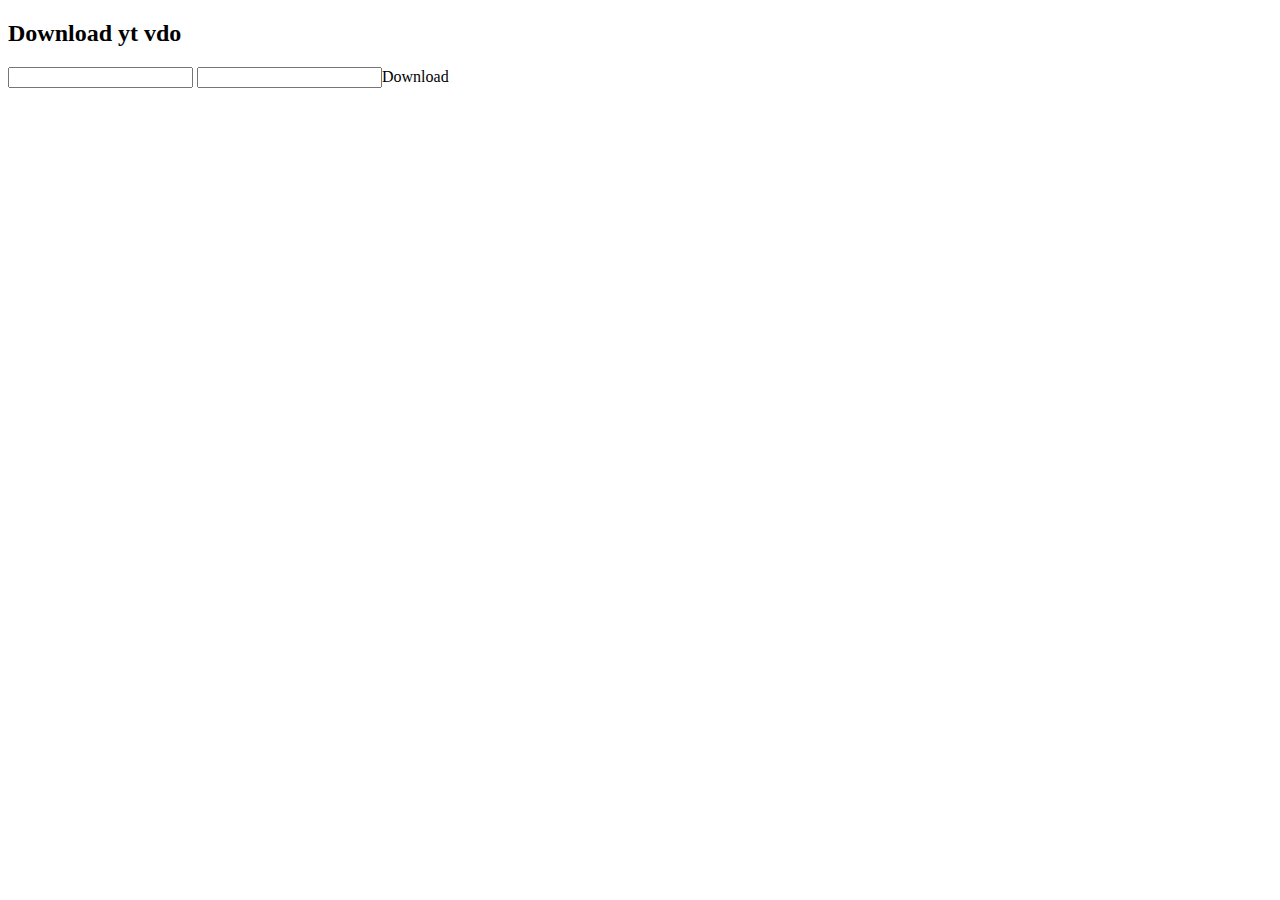
<file: fast api/index.html>
<!DOCTYPE html>
<html lang="en">

<head>
    <meta charset="UTF-8">
    <meta name="viewport" content="width=device-width, initial-scale=1.0">
    <title>Document</title>

</head>

<body>
    <script>
        const dwn = async (e) => {
            e.preventDefault();
            console.log('clicked');
            const link = document.querySelector('#link');
            const url = link.value;
            await fetch(`/yt?link=${url}`);
            // window.location.href = url;
        }
    </script>
    <h2>Download yt vdo</h2>
    <form onsubmit="dwn(event)">
        <input type="text" name="link" id="link" height="50px" width="100px">
        <!-- get path from user -->
        <input type="path"
        <button onclick="dwn(event)">Download</button>
    </form>
</body>

</html>
</file>
